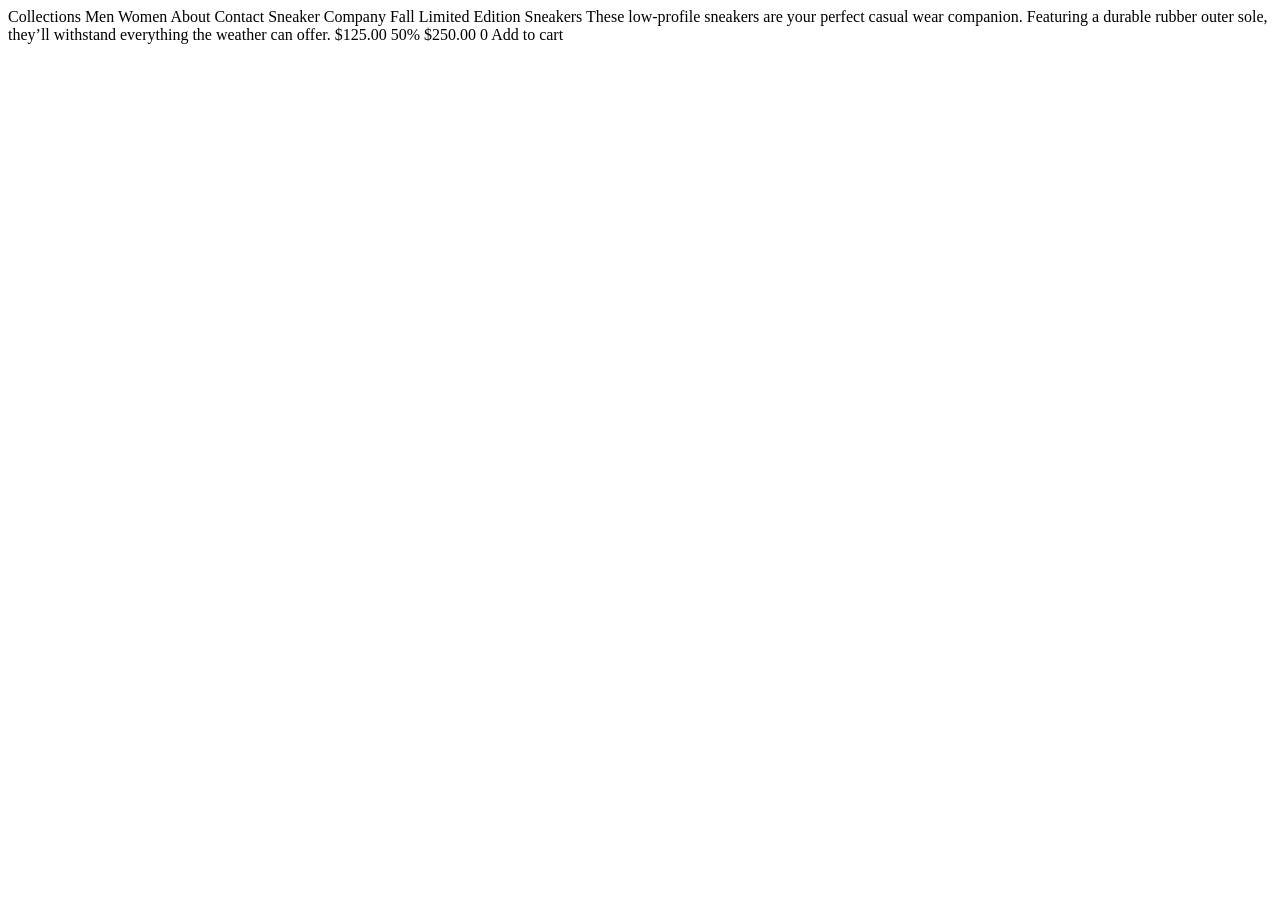
<file: index.html>
<!DOCTYPE html>
<html lang="en">
<head>
  <meta charset="UTF-8">
  <meta name="viewport" content="width=device-width, initial-scale=1.0"> <!-- displays site properly based on user's device -->

  <link rel="icon" type="image/png" sizes="32x32" href="./images/favicon-32x32.png">
  
  <title>Frontend Mentor | E-commerce product page</title>

  <!-- Feel free to remove these styles or customise in your own stylesheet 👍 -->
  <style>
    .attribution { font-size: 11px; text-align: center; }
    .attribution a { color: hsl(228, 45%, 44%); }
  </style>
</head>
<body>

  Collections
  Men
  Women
  About
  Contact

  Sneaker Company

  Fall Limited Edition Sneakers

  These low-profile sneakers are your perfect casual wear companion. Featuring a 
  durable rubber outer sole, they’ll withstand everything the weather can offer.

  $125.00
  50%
  $250.00

  0
  Add to cart
  
 
</body>
</html>
</file>
